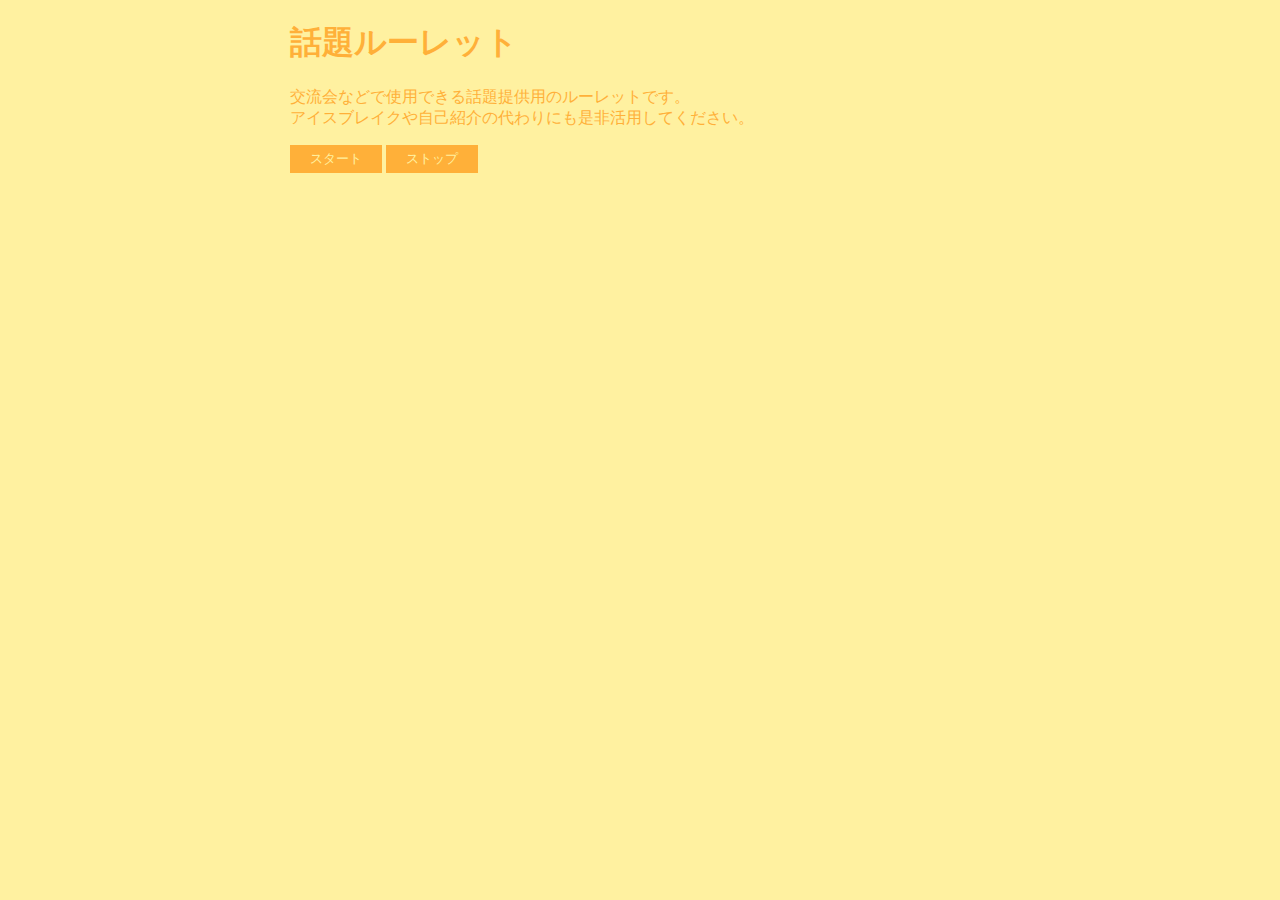
<file: lesson.html>
<!DOCTYPE html>
<html lang="ja">
<head>
    <meta charset="UTF-8">
    <meta name="viewport" content="width=device-width, initial-scale=1.0">
    <meta property="og:url" content="https://A-NaG-57.github.io/lesson/lesson.html" />
    <meta property="og:title" content="話題ルーレット" />
    <meta property="og:description" content="課題で作成した話題ルーレットです" />
    <link rel="stylesheet" href="lesson.css">
    <title>A-NaG-57が作った話題ルーレット</title>
</head>
<body>
    <h1>話題ルーレット</h1>
    <p>交流会などで使用できる話題提供用のルーレットです。<br>
        アイスブレイクや自己紹介の代わりにも是非活用してください。
    </br>
    </p>
    <button type="button" id="start_button" value="クリック" onclick="start_function();">スタート</button>
    <button typr="button" id="stop_button" value="クリック" onclick="stop_function();">ストップ</button>
    <div id="result-area"></div>
    <script src="lesson.js">
</script>
</body>
</html>
</file>
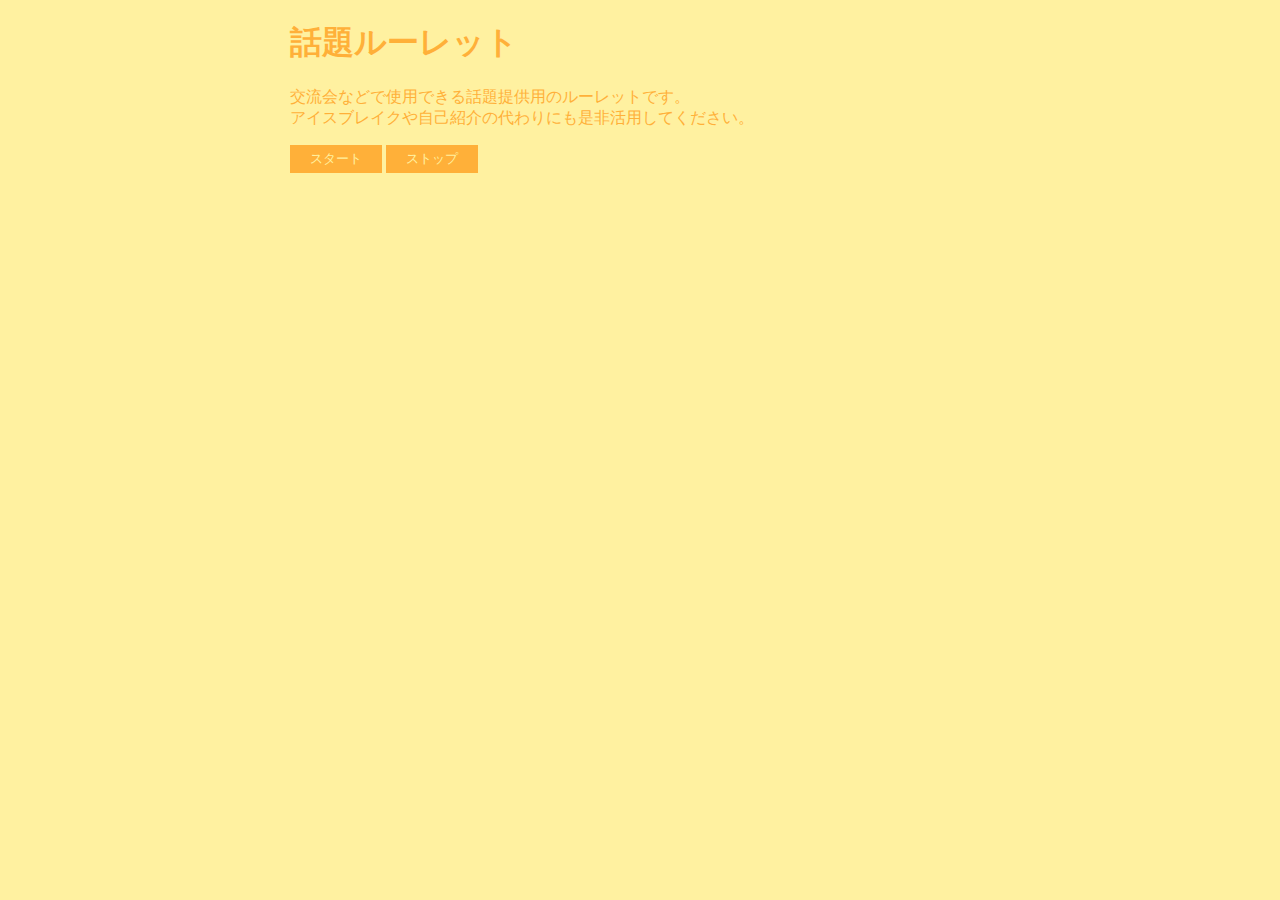
<file: roulette.html>
<!DOCTYPE html>
<html lang="ja">
<head>
    <meta charset="UTF-8">
    <meta name="viewport" content="width=device-width, initial-scale=1.0">
    <meta property="og:url" content="https://A-NaG-57.github.io/roulette/roulette.html" />
    <meta property="og:title" content="話題ルーレット" />
    <meta property="og:description" content="課題で作成した話題ルーレットです" />
    <link rel="stylesheet" href="roulette.css">
    <title>A-NaG-57が作った話題ルーレット</title>
</head>
<body>
    <h1>話題ルーレット</h1>
    <p>交流会などで使用できる話題提供用のルーレットです。<br>
        アイスブレイクや自己紹介の代わりにも是非活用してください。
    </br>
    </p>
    <button type="button" id="start_button" value="クリック" onclick="start_function();">スタート</button>
    <button typr="button" id="stop_button" value="クリック" onclick="stop_function();">ストップ</button>
    <div id="roulette-area"></div>
    <div id="result-area"></div>
    <script src="roulette.js">
</script>
</body>
</html>
</file>
<file: lesson.css>
body{
    background-color: #fff1a0;
    color: #ffb039;
    width: 700px;
    margin-right: auto;
    margin-left: auto;
}
button{
    padding: 5px 20px;
    background-color: #ffb039;
    border-style: none;
    color: #fff1a0;
}
</file>
<file: roulette.css>
body{
    background-color: #fff1a0;
    color: #ffb039;
    width: 700px;
    margin-right: auto;
    margin-left: auto;
}
button{
    padding: 5px 20px;
    background-color: #ffb039;
    border-style: none;
    color: #fff1a0;
}
</file>
